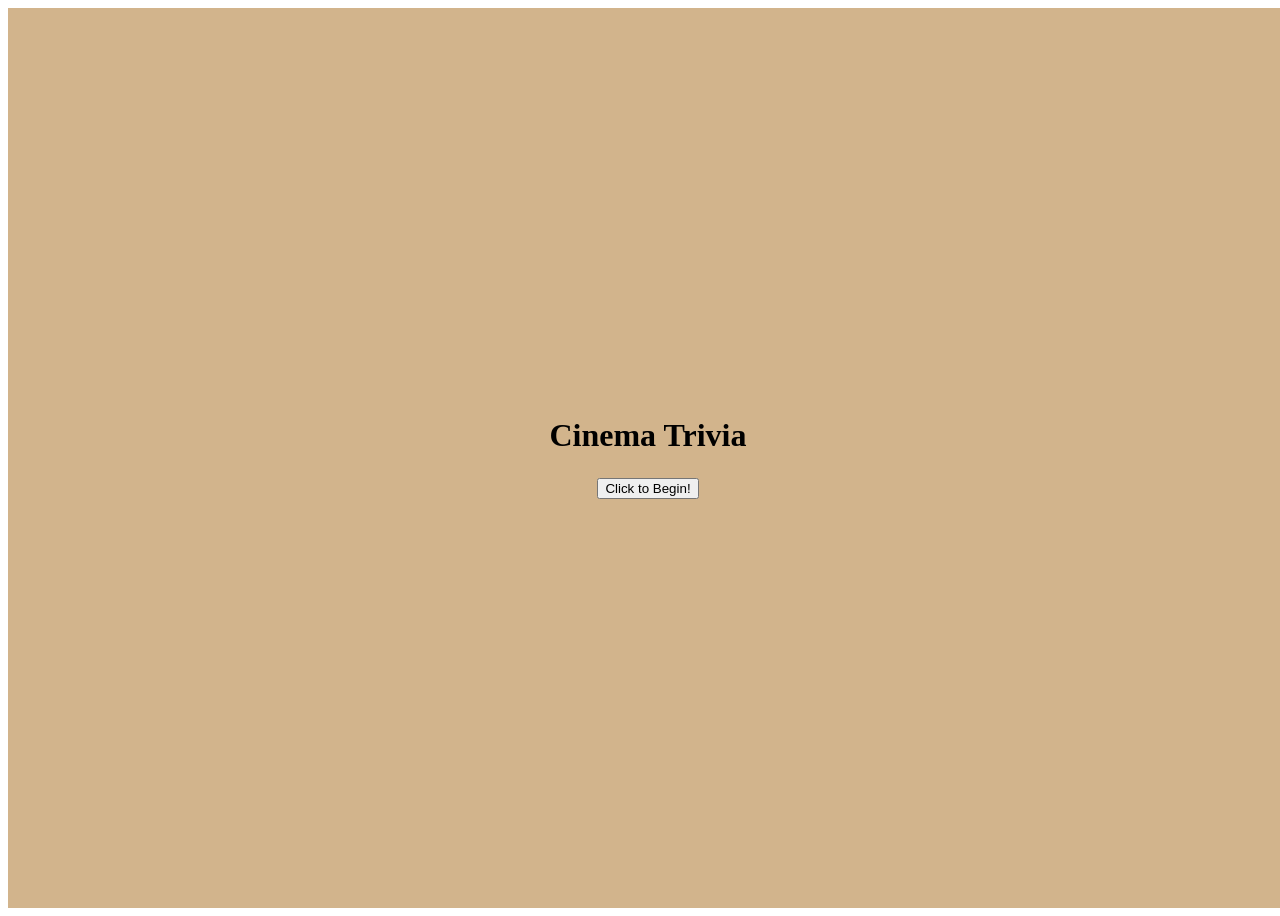
<file: index.html>
<!DOCTYPE html>
<html lang="en">
<head>
    <meta charset="UTF-8">
    <meta http-equiv="X-UA-Compatible" content="IE=edge">
    <meta name="viewport" content="width=device-width, initial-scale=1.0">
    <title>Trivia Game</title>
    <link rel="stylesheet" href="style.css">
</head>
<body>
    <div class="container">
        <div id="home" class="flex-column flex-center">
            <h1>Cinema Trivia</h1>
            <a href="/game.html" class="button">
            <button type="button">Click to Begin!</button>
            </a>
               <h1 onclick="myScript"></h1>
        </div>
</body>
</html>
</file>
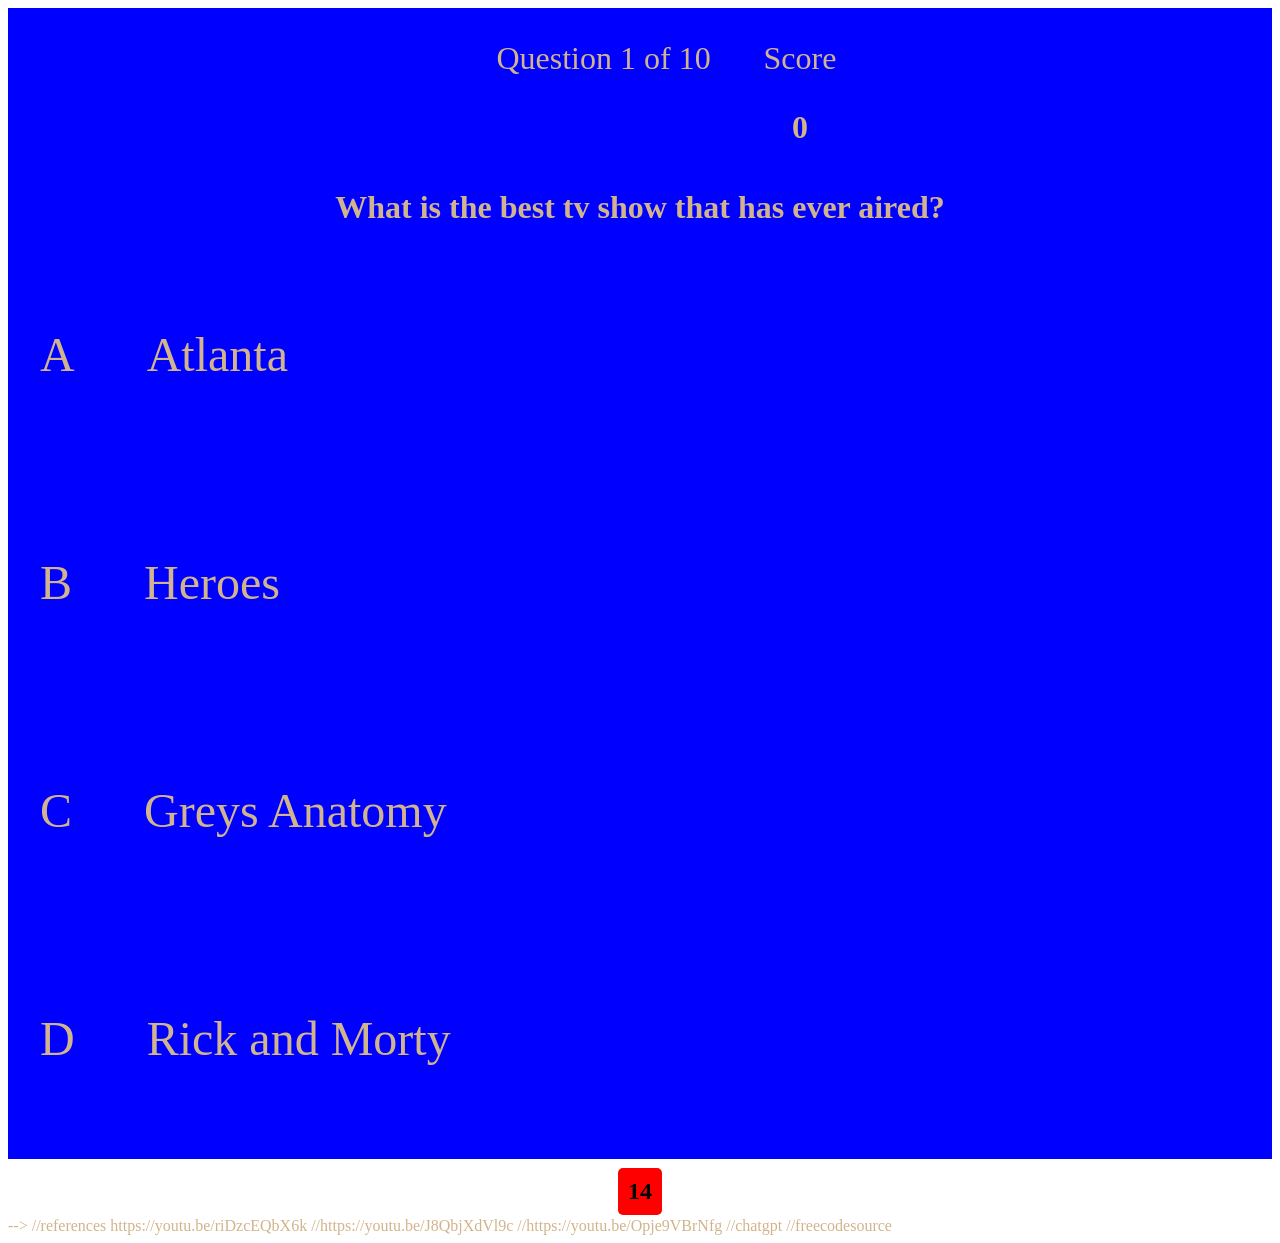
<file: game.html>
<!DOCTYPE html>
<html lang="en">
<head>
    <meta charset="UTF-8">
    <meta http-equiv="X-UA-Compatible" content="IE=edge">
    <meta name="viewport" content="width=device-width, initial-scale=1.0">
    <link rel="stylesheet" type="text/css" href="game.css" />
    <title>Cinema Trivia</title>
</head>
<body>
    <div class="container">
        <div id="game" class="justify-center flex-column">
            <div id="hud">
                <div class="hud-item">
                    <p id="progressText" class="hud-prefix">
                        Question
                    </p>
                    <div id="progressBar">
                        <div id="progressBarFull"></div>
                    </div>
                </div>
                <div class="hud-item">
                    <p class="hud-prefix">
                        Score
                    </p>
                    <h1 class="hud-main-text" id="score">
                        0
                    </h1>
                </div>
            </div>
            <h1 id="question">What is Quinten Tarintino's best film?</h1>
            <div class="choice-container">
                <p class="choice-prefix">A</p>
                <p class="choice-text" data-number="1">Inglourious Basterds</p>
            </div>
            <div class="choice-container">
                <p class="choice-prefix">B</p>
                <p class="choice-text" data-number="2">Pulp Fiction</p>
            </div>
            <div class="choice-container">
                <p class="choice-prefix">C</p>
                <p class="choice-text" data-number="3">Django Unchained</p>
            </div>
            <div class="choice-container">
                <p class="choice-prefix">D</p>
                <p class="choice-text" data-number="4">The H8ful Eight</p>
            </div>
        </div>
    </div>
    <script src="game.js" defer></script>
</body>
</html>
        <div id="timer-container">
            <div id="timer">15</div>
          </div>

</html> -->



//references https://youtu.be/riDzcEQbX6k
//https://youtu.be/J8QbjXdVl9c
//https://youtu.be/Opje9VBrNfg
//chatgpt
//freecodesource
</file>
<file: style.css>
.container {
    width: 100vw;
    height: 100vh;
    display: flex;
    justify-content: center;
    align-items: center;
    margin: 0 auto;
    background-color: tan;
}
.title {
    text-align: center;
    padding: 60rem;
}
.button {
    font-size: 1.2rem;
    text-align:center;
    width: auto;
    height: auto;
    padding: 3rem;
}
</file>
<file: game.css>
body {
    color: tan;
}

.choice-container {
    display: flex;
    margin-bottom: 0.8rem;
    width: 100%;
    border-radius: 4px;
    background: blue(18, 93, 255);
    font-size: 3rem;
    min-width: 80rem;
}

.choice-container:hover {
    cursor: pointer;
    box-shadow: 0 0.4rem 1.4rem 0 tan(6, 103, 247, 0.5);
    transform: scale(1.02);
    transform: transform 100ms;
}

.choice-prefix {
    padding: 2rem 2.5rem;
    color: tan;
}

.choice-text {
    padding: 2rem;
    width: 100%;
}

.correct {
    background: linear-gradient(32deg, rgba(11, 223, 36) 0%, rgb(41, 232, 111));
}

.incorrect {
    background: linear-gradient(32deg, rgba(230, 29, 29, 1) 0%, rgb(224, 11, 11, 1));
}

/* Heads up Display */
#hud {
    display: flex;
    justify-content: space-between;
}

.hud-prefix {
    text-align: center;
    font-size: 2rem;
}

.hud-main-text {
    text-align: center;
}

#progressBar {
    width: 20rem;
    height: 3rem;
    border: 0.2rem solid green(11,223,36);
    margin-top: 2rem;
    border-radius: 50px;
    overflow: hidden;
}

#progressBarFull {
    height: 100%;
    background: blue(11,223,36);
    width: 0%;
}

 .container {
    display: flex;
    margin-bottom: 0.5rem;
    width: 100%;
    justify-content: center;
    background-color: blue;
}

#game {
    display: flex;
    flex-direction: column;
    justify-content: center;
    align-items: center;
    width: 100%;
}

.answer.text {
    margin: 1.5rem;
    width: 100%;
}

#timer-container {
    display: flex;
    justify-content: center;
    align-items: center;
    height: 50px;
  }
  
  #timer {
    font-size: 1.5rem;
    font-weight: bold;
    color: black;
    background-color: tan;
    border-radius: 5px;
    padding: 10px;
  }
</file>
